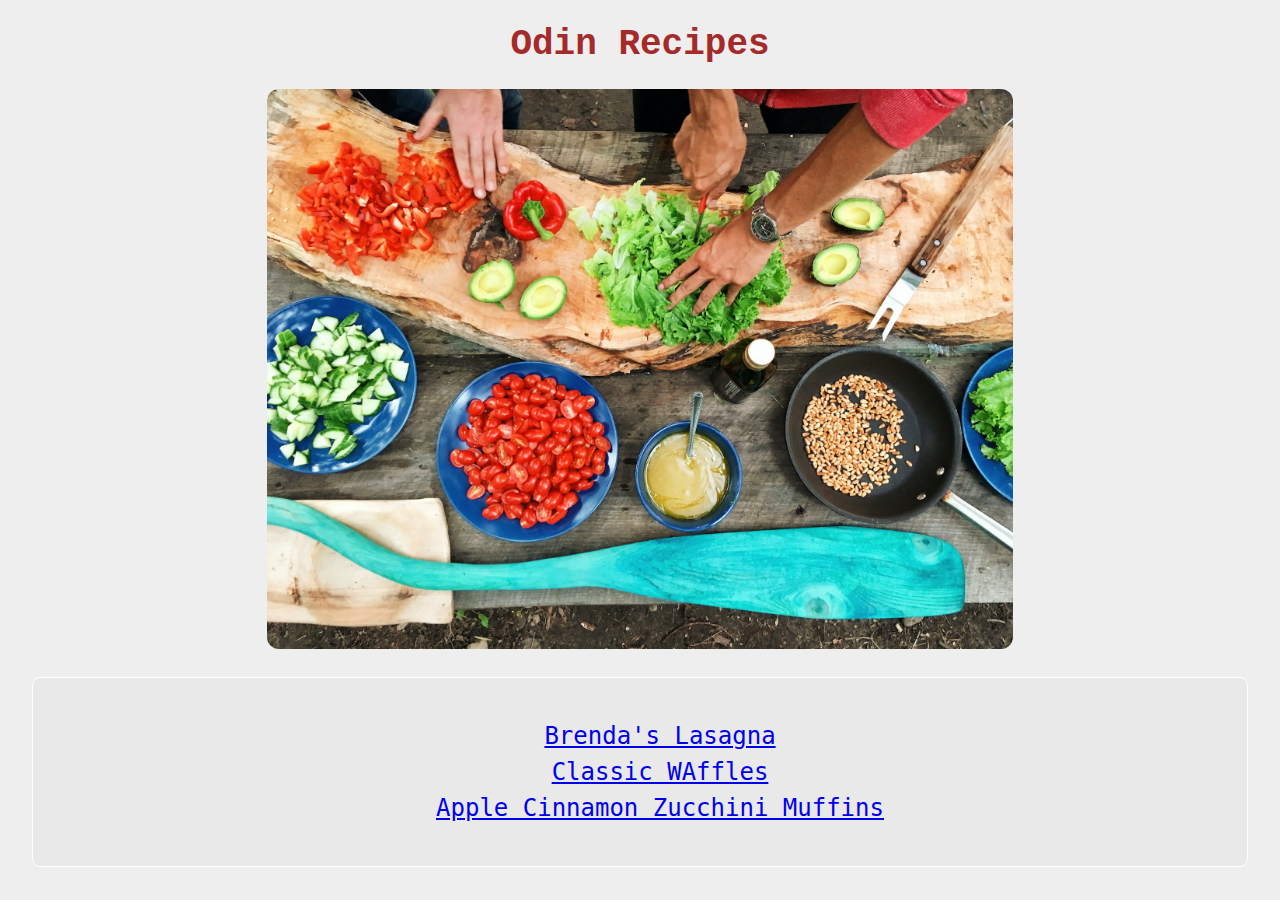
<file: index.html>
<!DOCTYPE html>
<html lang="en">
<head>
    <meta charset="UTF-8">
    <link href="style.css" rel="stylesheet"/>
    <title>Odin recipes</title>
</head>
<body>
    <center>
    <h1>Odin Recipes</h1>
    <img id="heroImg"src="./images/maarten-van-den-heuvel-EzH46XCDQRY-unsplash (1).jpg" alt="home image" height="560px"/>
    <div class="lists">
        <ul>
            <li><a href="./recipes/lasagna.html">Brenda's Lasagna</a></li>
            <li><a href="./recipes/waffles.html">Classic WAffles</a></li>
            <li><a href="./recipes/muffins.html">Apple Cinnamon Zucchini Muffins</a></li>
        </ul>
    </div>
</center>
</body>
</html>
</file>
<file: style.css>
body{
    background-color: rgb(238, 238, 238);
    
}
h1{
    font-family: 'Courier New', Courier, monospace;
    font-size: 36px;
    font-weight: bold;
    color: brown;
    
}
#heroImg{
    border-radius: 12px;
}
.lists{
    background-color: rgb(233, 233, 233);
    padding: 24px;
    margin: 24px;
    border: 1px solid white;
    border-radius: 8px ;
    
}
.lists li{
    list-style-type: none;
    text-decoration: none;
    color: black;
    line-height: 1.5em;
    font-family: monospace;
    font-size: 24px;
}
h3{
    font-family: monospace;
    font-size: 32px;
    text-decoration: underline;
}
p{
    font-size: 24px;
}
.ingredients-lists{
    background-color: rgb(233, 233, 233);
    padding: 24px;
    margin: 24px;
    border: 1px solid white;
    border-radius: 8px ;
    
}
.ingredients-lists li{
    text-align: left;
    color: brown;
    font-size: 24px;
    line-height: 1.5em;
}

.lists ul li a:hover{
    color: brown;
}
</file>
